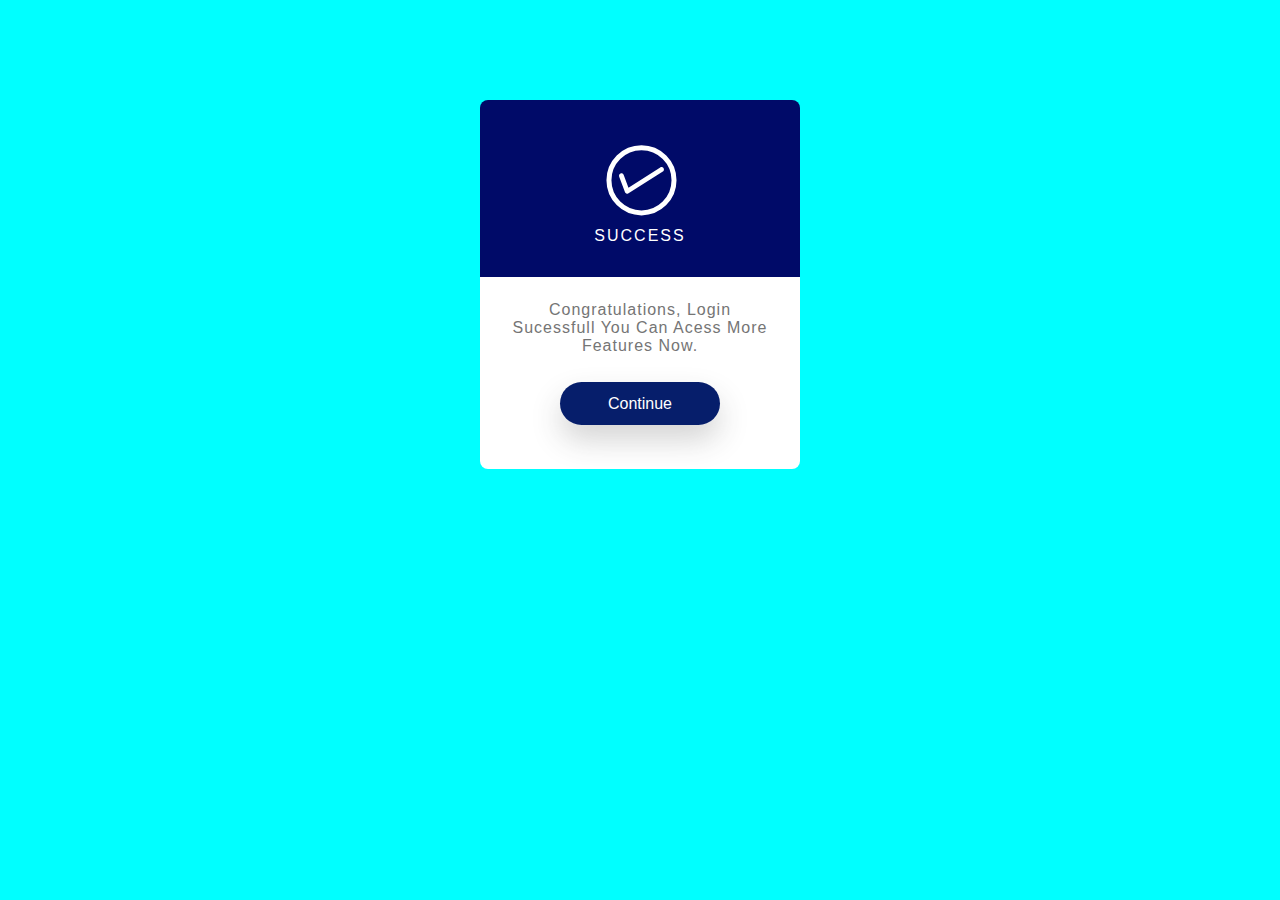
<file: action.html>
<!DOCTYPE html>
<html lang="en">
<head>
  <meta charset="UTF-8">
  <meta http-equiv="X-UA-Compatible" content="IE=edge">
  <meta name="viewport" content="width=device-width, initial-scale=1.0">
  <link rel="icon" type="image/x-icon" href="/images/favicon.png">
  <title>Confirm-SeaStore</title>
  <style>
body {
  background: cyan;
}

#card {
  position: relative;
  width: 320px;
  display: block;
  margin: 100px auto;
  text-align: center;
  font-family: 'Source Sans Pro', sans-serif;
}

#upper-side {
  padding: 2em;
  background-color: #000a68;
  display: block;
  color: #fff;
  border-top-right-radius: 8px;
  border-top-left-radius: 8px;
}

#checkmark {
  font-weight: lighter;
  fill: #fff;
  margin: -3.5em auto auto 20px;
}

#status {
  font-weight: lighter;
  text-transform: uppercase;
  letter-spacing: 2px;
  font-size: 1em;
  margin-top: -.2em;
  margin-bottom: 0;
}

#lower-side {
  padding: 2em 2em 5em 2em;
  background: #fff;
  display: block;
  border-bottom-right-radius: 8px;
  border-bottom-left-radius: 8px;
}

#message {
  margin-top: -.5em;
  color: #757575;
  letter-spacing: 1px;
}

#contBtn {
  position: relative;
  top: 1.5em;
  text-decoration: none;
  background: #061e6b;
  color: #fff;
  margin: auto;
  padding: .8em 3em;
  box-shadow: 0px 15px 30px rgba(50, 50, 50, 0.21);
  border-radius: 25px;

}
  </style>
</head>
<body>

              
<!-- partial:index.partial.html -->
<div id='card' class="animated fadeIn">
  <div id='upper-side'>
    <?xml version="1.0" encoding="utf-8"?>
      <!-- Generator: Adobe Illustrator 17.1.0, SVG Export Plug-In . SVG Version: 6.00 Build 0)  -->
      <!DOCTYPE svg PUBLIC "-//W3C//DTD SVG 1.1//EN" "http://www.w3.org/Graphics/SVG/1.1/DTD/svg11.dtd">
      <svg version="1.1" id="checkmark" xmlns="http://www.w3.org/2000/svg" xmlns:xlink="http://www.w3.org/1999/xlink" x="0px" y="0px" xml:space="preserve">
        <path d="M131.583,92.152l-0.026-0.041c-0.713-1.118-2.197-1.447-3.316-0.734l-31.782,20.257l-4.74-12.65
	c-0.483-1.29-1.882-1.958-3.124-1.493l-0.045,0.017c-1.242,0.465-1.857,1.888-1.374,3.178l5.763,15.382
	c0.131,0.351,0.334,0.65,0.579,0.898c0.028,0.029,0.06,0.052,0.089,0.08c0.08,0.073,0.159,0.147,0.246,0.209
	c0.071,0.051,0.147,0.091,0.222,0.133c0.058,0.033,0.115,0.069,0.175,0.097c0.081,0.037,0.165,0.063,0.249,0.091
	c0.065,0.022,0.128,0.047,0.195,0.063c0.079,0.019,0.159,0.026,0.239,0.037c0.074,0.01,0.147,0.024,0.221,0.027
	c0.097,0.004,0.194-0.006,0.292-0.014c0.055-0.005,0.109-0.003,0.163-0.012c0.323-0.048,0.641-0.16,0.933-0.346l34.305-21.865
	C131.967,94.755,132.296,93.271,131.583,92.152z" />
        <circle fill="none" stroke="#ffffff" stroke-width="5" stroke-miterlimit="10" cx="109.486" cy="104.353" r="32.53" />
      </svg>
      <h3 id='status'>
      Success
    </h3>
  </div>
  <div id='lower-side'>
    <p id='message'>
        Congratulations, Login Sucessfull You Can Acess More Features Now.

    </p>
    <a href="index.html" id="contBtn">Continue</a>
  </div>
</div>
</section>

</body>
</html>
</file>
